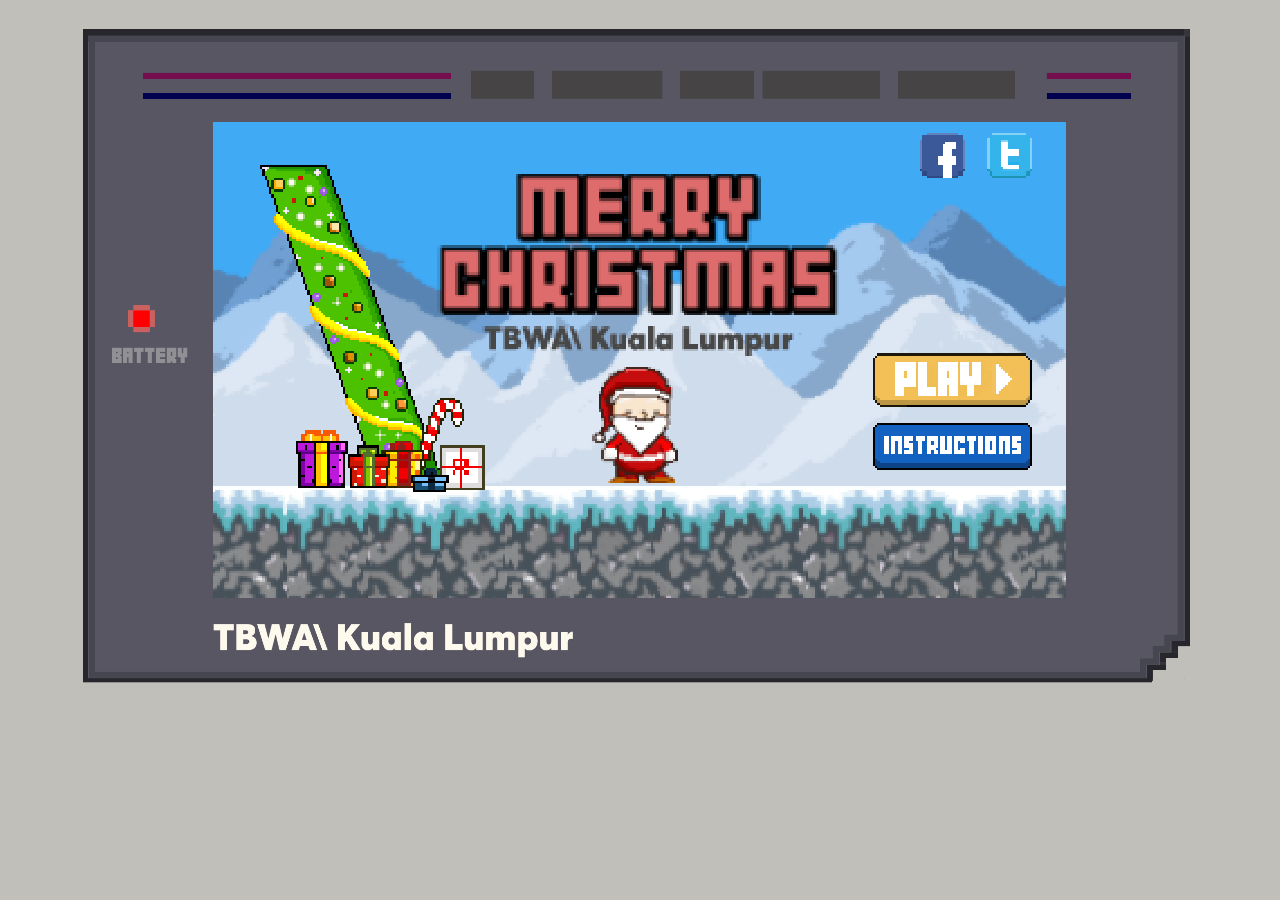
<file: index.html>
<!DOCTYPE html>
<html lang="en">
    <head>


        <meta charset="utf-8">
        <meta http-equiv="X-UA-Compatible" content="IE=edge">
        <meta name="viewport" content="width=device-width, initial-scale=1, maximum-scale=1, user-scalable=no">

        <meta property="og:url" content="http://www.tbwa.com.my/xmas2017/" />
        <meta property="og:type" content="website" />
        <meta property="og:title" content="MERRY CHRISTMAS from TBWA\ Kuala Lumpur" />
        <meta property="og:description" content="SAVE SANTA! And spread the Christmas. Cheer to all that's near and dear" />
        <meta property="og:image" content="http://www.tbwa.com.my/xmas2017/gameScreen.png" />



        <title>TBWA GREETING CARDS!</title>

        <link href="assets/css/bootstrap.min.css" rel="stylesheet" />
        <link href="assets/css/main.css" rel="stylesheet" />



        <!-- Global site tag (gtag.js) - Google Analytics -->
        <script async src="https://www.googletagmanager.com/gtag/js?id=UA-91175820-6"></script>
        <script>
          window.dataLayer = window.dataLayer || [];
          function gtag(){dataLayer.push(arguments);}
          gtag('js', new Date());

          gtag('config', 'UA-91175820-6');
        </script>


    </head>

    <body>

        <div id="rotate-overlay"><img class="img-responsive rotate" src="assets/imgs/rotate.png" /></div>

        <div class="container-fluid">
			<div class="row">
                <div class="hidden-xs col-sm-2 no-padding">
                    <img class="img-responsive" src="assets/imgs/gameboy/gameboy_01.png" />
                </div>
                <div class="hidden-xs col-sm-8 no-padding">
                    <img class="img-responsive" src="assets/imgs/gameboy/gameboy_02.png" />
                </div>
                <div class="hidden-xs col-sm-2 no-padding">
                    <img class="img-responsive" src="assets/imgs/gameboy/gameboy_03.png" />
                </div>
            </div>

            <div class="row">
                <div class="hidden-xs col-sm-2" style="padding: 0"><img class="img-responsive" src="assets/imgs/gameboy/gameboy_04.png"></div>
                <div class="col-xs-12 col-sm-8" style="padding: 0;"><div id="game"></div></div>
                <div class="hidden-xs col-sm-2" style="padding: 0"><img class="img-responsive" src="assets/imgs/gameboy/gameboy_06.png"></div>
            </div>

			<div class="row">
                <div class="hidden-xs col-sm-2" style="padding: 0"><img class="img-responsive" src="assets/imgs/gameboy/gameboy_07.png"></div>
                <div class="hidden-xs col-sm-8" style="padding: 0"><img class="img-responsive" src="assets/imgs/gameboy/gameboy_08.png"></div>
                <div class="hidden-xs col-sm-2" style="padding: 0"><img class="img-responsive" src="assets/imgs/gameboy/gameboy_09.png"></div>
            </div>
        </div>



        <script src="assets/js/phaser.min.js"></script>
		<script src="assets/js/share.js"></script>
		<script src="assets/js/title.js"></script>
        <script src="assets/js/main.js"></script>
		<script src="assets/js/core.js"></script>


        <script type="text/javascript" charset="utf-8">
            if (location.protocol != 'http:') {
            location.href = 'http:' + window.location.href.substring(window.location.protocol.length);
            }
        </script>

    </body>

</html>
</file>
<file: assets/css/main.css>
html, body { padding: 0; margin: 0; background-color: #c1bfba;}
.no-padding { padding:0;}

canvas {
    margin-left: 0 !important;
    margin-right: 0 !important;
}

#game {
    background-color: #575662;
}

#rotate-overlay {
    display: none;
}

@media (max-width: 992px) and (orientation: portrait) {
    #rotate-overlay {
        display: block;
        background-color: black;
        min-width: 100%;
        min-height: 100%;
        width: 100%;
        height: 100%;
        position: fixed;
        z-index:10;
        color: white;
    }
	
	.rotate {
		position: relative; 
		height: 100%; 
		margin: 0 auto;
	}
}
</file>
